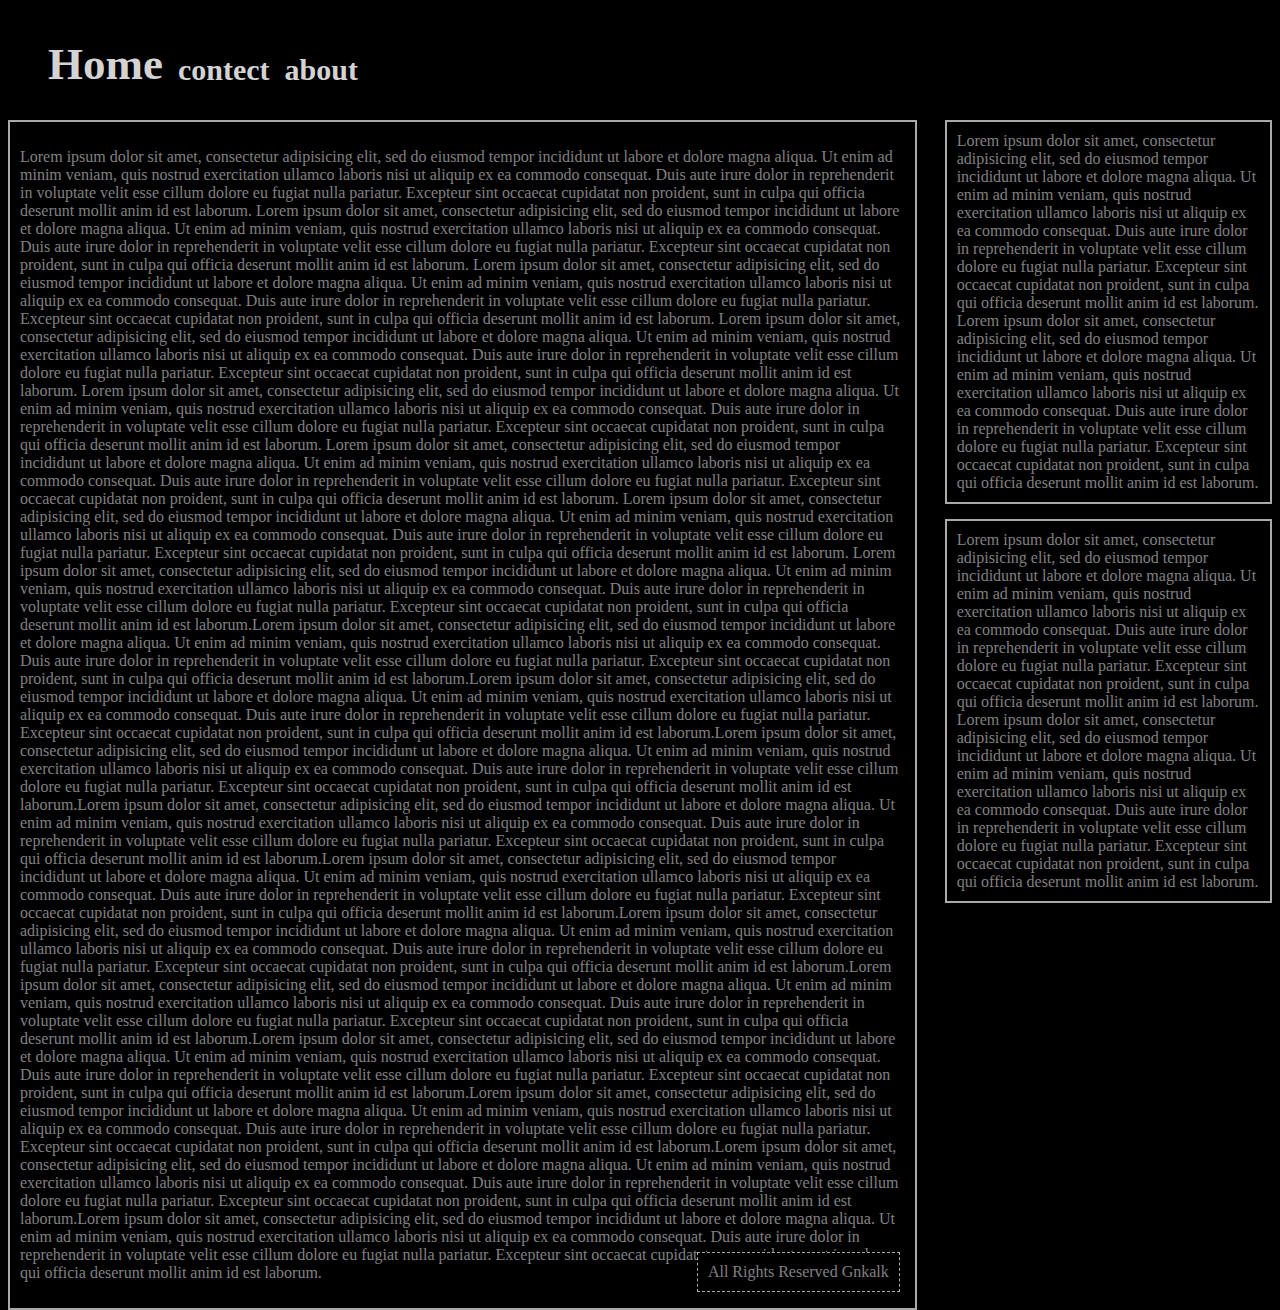
<file: index.html>
<!DOCTYPE html>
<html lang="en">
  <head>
    <meta charset="utf-8">
    <title>WebSite Home</title>
    <meta name="viewport" content="width=device-width">
  <link rel="stylesheet" href="st.css" >
  </head>
  <body>
  <div class="menu" id="top">
  <ul>
    <li style="font-size:15px"><a href="" ><h1>Home</h1></a></li>
    <li style="font-size:10px;margin-left:15px;margin-top:25px"><a href="contect.html" ><h1>contect</h1></a></li>
    <li style="font-size:10px;margin-left:15px;margin-top:25px"><a href="about.html" ><h1>about</h1></a></li>
  </ul>
  </div>
  <div  class="text" >
    <p>Lorem ipsum dolor sit amet, consectetur adipisicing elit, sed do eiusmod tempor incididunt ut labore et dolore magna aliqua. Ut enim ad minim veniam, quis nostrud exercitation ullamco laboris nisi ut aliquip ex ea commodo consequat. Duis aute irure dolor in reprehenderit in voluptate velit esse cillum dolore eu fugiat nulla pariatur. Excepteur sint occaecat cupidatat non proident, sunt in culpa qui officia deserunt mollit anim id est laborum.
    Lorem ipsum dolor sit amet, consectetur adipisicing elit, sed do eiusmod tempor incididunt ut labore et dolore magna aliqua. Ut enim ad minim veniam, quis nostrud exercitation ullamco laboris nisi ut aliquip ex ea commodo consequat. Duis aute irure dolor in reprehenderit in voluptate velit esse cillum dolore eu fugiat nulla pariatur. Excepteur sint occaecat cupidatat non proident, sunt in culpa qui officia deserunt mollit anim id est laborum.
    Lorem ipsum dolor sit amet, consectetur adipisicing elit, sed do eiusmod tempor incididunt ut labore et dolore magna aliqua. Ut enim ad minim veniam, quis nostrud exercitation ullamco laboris nisi ut aliquip ex ea commodo consequat. Duis aute irure dolor in reprehenderit in voluptate velit esse cillum dolore eu fugiat nulla pariatur. Excepteur sint occaecat cupidatat non proident, sunt in culpa qui officia deserunt mollit anim id est laborum.
    Lorem ipsum dolor sit amet, consectetur adipisicing elit, sed do eiusmod tempor incididunt ut labore et dolore magna aliqua. Ut enim ad minim veniam, quis nostrud exercitation ullamco laboris nisi ut aliquip ex ea commodo consequat. Duis aute irure dolor in reprehenderit in voluptate velit esse cillum dolore eu fugiat nulla pariatur. Excepteur sint occaecat cupidatat non proident, sunt in culpa qui officia deserunt mollit anim id est laborum.
    Lorem ipsum dolor sit amet, consectetur adipisicing elit, sed do eiusmod tempor incididunt ut labore et dolore magna aliqua. Ut enim ad minim veniam, quis nostrud exercitation ullamco laboris nisi ut aliquip ex ea commodo consequat. Duis aute irure dolor in reprehenderit in voluptate velit esse cillum dolore eu fugiat nulla pariatur. Excepteur sint occaecat cupidatat non proident, sunt in culpa qui officia deserunt mollit anim id est laborum.
    Lorem ipsum dolor sit amet, consectetur adipisicing elit, sed do eiusmod tempor incididunt ut labore et dolore magna aliqua. Ut enim ad minim veniam, quis nostrud exercitation ullamco laboris nisi ut aliquip ex ea commodo consequat. Duis aute irure dolor in reprehenderit in voluptate velit esse cillum dolore eu fugiat nulla pariatur. Excepteur sint occaecat cupidatat non proident, sunt in culpa qui officia deserunt mollit anim id est laborum.
    Lorem ipsum dolor sit amet, consectetur adipisicing elit, sed do eiusmod tempor incididunt ut labore et dolore magna aliqua. Ut enim ad minim veniam, quis nostrud exercitation ullamco laboris nisi ut aliquip ex ea commodo consequat. Duis aute irure dolor in reprehenderit in voluptate velit esse cillum dolore eu fugiat nulla pariatur. Excepteur sint occaecat cupidatat non proident, sunt in culpa qui officia deserunt mollit anim id est laborum.
    Lorem ipsum dolor sit amet, consectetur adipisicing elit, sed do eiusmod tempor incididunt ut labore et dolore magna aliqua. Ut enim ad minim veniam, quis nostrud exercitation ullamco laboris nisi ut aliquip ex ea commodo consequat. Duis aute irure dolor in reprehenderit in voluptate velit esse cillum dolore eu fugiat nulla pariatur. Excepteur sint occaecat cupidatat non proident, sunt in culpa qui officia deserunt mollit anim id est laborum.Lorem ipsum dolor sit amet, consectetur adipisicing elit, sed do eiusmod tempor incididunt ut labore et dolore magna aliqua. Ut enim ad minim veniam, quis nostrud exercitation ullamco laboris nisi ut aliquip ex ea commodo consequat. Duis aute irure dolor in reprehenderit in voluptate velit esse cillum dolore eu fugiat nulla pariatur. Excepteur sint occaecat cupidatat non proident, sunt in culpa qui officia deserunt mollit anim id est laborum.Lorem ipsum dolor sit amet, consectetur adipisicing elit, sed do eiusmod tempor incididunt ut labore et dolore magna aliqua. Ut enim ad minim veniam, quis nostrud exercitation ullamco laboris nisi ut aliquip ex ea commodo consequat. Duis aute irure dolor in reprehenderit in voluptate velit esse cillum dolore eu fugiat nulla pariatur. Excepteur sint occaecat cupidatat non proident, sunt in culpa qui officia deserunt mollit anim id est laborum.Lorem ipsum dolor sit amet, consectetur adipisicing elit, sed do eiusmod tempor incididunt ut labore et dolore magna aliqua. Ut enim ad minim veniam, quis nostrud exercitation ullamco laboris nisi ut aliquip ex ea commodo consequat. Duis aute irure dolor in reprehenderit in voluptate velit esse cillum dolore eu fugiat nulla pariatur. Excepteur sint occaecat cupidatat non proident, sunt in culpa qui officia deserunt mollit anim id est laborum.Lorem ipsum dolor sit amet, consectetur adipisicing elit, sed do eiusmod tempor incididunt ut labore et dolore magna aliqua. Ut enim ad minim veniam, quis nostrud exercitation ullamco laboris nisi ut aliquip ex ea commodo consequat. Duis aute irure dolor in reprehenderit in voluptate velit esse cillum dolore eu fugiat nulla pariatur. Excepteur sint occaecat cupidatat non proident, sunt in culpa qui officia deserunt mollit anim id est laborum.Lorem ipsum dolor sit amet, consectetur adipisicing elit, sed do eiusmod tempor incididunt ut labore et dolore magna aliqua. Ut enim ad minim veniam, quis nostrud exercitation ullamco laboris nisi ut aliquip ex ea commodo consequat. Duis aute irure dolor in reprehenderit in voluptate velit esse cillum dolore eu fugiat nulla pariatur. Excepteur sint occaecat cupidatat non proident, sunt in culpa qui officia deserunt mollit anim id est laborum.Lorem ipsum dolor sit amet, consectetur adipisicing elit, sed do eiusmod tempor incididunt ut labore et dolore magna aliqua. Ut enim ad minim veniam, quis nostrud exercitation ullamco laboris nisi ut aliquip ex ea commodo consequat. Duis aute irure dolor in reprehenderit in voluptate velit esse cillum dolore eu fugiat nulla pariatur. Excepteur sint occaecat cupidatat non proident, sunt in culpa qui officia deserunt mollit anim id est laborum.Lorem ipsum dolor sit amet, consectetur adipisicing elit, sed do eiusmod tempor incididunt ut labore et dolore magna aliqua. Ut enim ad minim veniam, quis nostrud exercitation ullamco laboris nisi ut aliquip ex ea commodo consequat. Duis aute irure dolor in reprehenderit in voluptate velit esse cillum dolore eu fugiat nulla pariatur. Excepteur sint occaecat cupidatat non proident, sunt in culpa qui officia deserunt mollit anim id est laborum.Lorem ipsum dolor sit amet, consectetur adipisicing elit, sed do eiusmod tempor incididunt ut labore et dolore magna aliqua. Ut enim ad minim veniam, quis nostrud exercitation ullamco laboris nisi ut aliquip ex ea commodo consequat. Duis aute irure dolor in reprehenderit in voluptate velit esse cillum dolore eu fugiat nulla pariatur. Excepteur sint occaecat cupidatat non proident, sunt in culpa qui officia deserunt mollit anim id est laborum.Lorem ipsum dolor sit amet, consectetur adipisicing elit, sed do eiusmod tempor incididunt ut labore et dolore magna aliqua. Ut enim ad minim veniam, quis nostrud exercitation ullamco laboris nisi ut aliquip ex ea commodo consequat. Duis aute irure dolor in reprehenderit in voluptate velit esse cillum dolore eu fugiat nulla pariatur. Excepteur sint occaecat cupidatat non proident, sunt in culpa qui officia deserunt mollit anim id est laborum.Lorem ipsum dolor sit amet, consectetur adipisicing elit, sed do eiusmod tempor incididunt ut labore et dolore magna aliqua. Ut enim ad minim veniam, quis nostrud exercitation ullamco laboris nisi ut aliquip ex ea commodo consequat. Duis aute irure dolor in reprehenderit in voluptate velit esse cillum dolore eu fugiat nulla pariatur. Excepteur sint occaecat cupidatat non proident, sunt in culpa qui officia deserunt mollit anim id est laborum.Lorem ipsum dolor sit amet, consectetur adipisicing elit, sed do eiusmod tempor incididunt ut labore et dolore magna aliqua. Ut enim ad minim veniam, quis nostrud exercitation ullamco laboris nisi ut aliquip ex ea commodo consequat. Duis aute irure dolor in reprehenderit in voluptate velit esse cillum dolore eu fugiat nulla pariatur. Excepteur sint occaecat cupidatat non proident, sunt in culpa qui officia deserunt mollit anim id est laborum.
    </p>
    <p class="footer">
    All Rights Reserved Gnkalk
    </p>
  </div>
  <div class="sidebar">
    Lorem ipsum dolor sit amet, consectetur adipisicing elit, sed do eiusmod tempor incididunt ut labore et dolore magna aliqua. Ut enim ad minim veniam, quis nostrud exercitation ullamco laboris nisi ut aliquip ex ea commodo consequat. Duis aute irure dolor in reprehenderit in voluptate velit esse cillum dolore eu fugiat nulla pariatur. Excepteur sint occaecat cupidatat non proident, sunt in culpa qui officia deserunt mollit anim id est laborum.
    Lorem ipsum dolor sit amet, consectetur adipisicing elit, sed do eiusmod tempor incididunt ut labore et dolore magna aliqua. Ut enim ad minim veniam, quis nostrud exercitation ullamco laboris nisi ut aliquip ex ea commodo consequat. Duis aute irure dolor in reprehenderit in voluptate velit esse cillum dolore eu fugiat nulla pariatur. Excepteur sint occaecat cupidatat non proident, sunt in culpa qui officia deserunt mollit anim id est laborum.
  </div>
  <br>
  <div class="sidebar">
    Lorem ipsum dolor sit amet, consectetur adipisicing elit, sed do eiusmod tempor incididunt ut labore et dolore magna aliqua. Ut enim ad minim veniam, quis nostrud exercitation ullamco laboris nisi ut aliquip ex ea commodo consequat. Duis aute irure dolor in reprehenderit in voluptate velit esse cillum dolore eu fugiat nulla pariatur. Excepteur sint occaecat cupidatat non proident, sunt in culpa qui officia deserunt mollit anim id est laborum.
    Lorem ipsum dolor sit amet, consectetur adipisicing elit, sed do eiusmod tempor incididunt ut labore et dolore magna aliqua. Ut enim ad minim veniam, quis nostrud exercitation ullamco laboris nisi ut aliquip ex ea commodo consequat. Duis aute irure dolor in reprehenderit in voluptate velit esse cillum dolore eu fugiat nulla pariatur. Excepteur sint occaecat cupidatat non proident, sunt in culpa qui officia deserunt mollit anim id est laborum.
  </div>
</body>
</html>
</file>
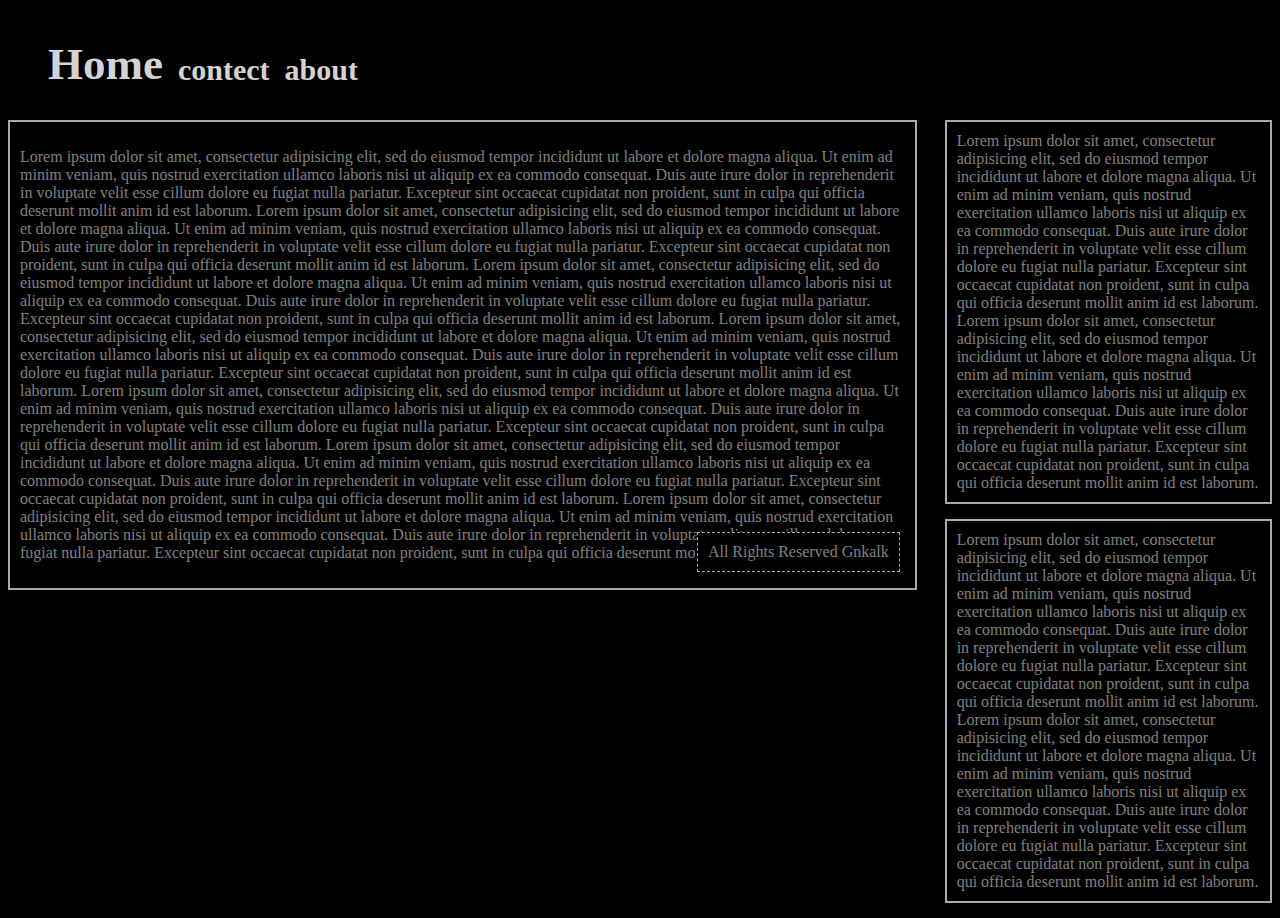
<file: about.html>
<!DOCTYPE html>
<html lang="en">
  <head>
    <meta charset="utf-8">
    <title>WebSite Home</title>
  <link rel="stylesheet" href="st.css" >
  </head>
  <body>
  <div class="menu" id="top">
  <ul>
    <li style="font-size:15px"><a href="index.html" ><h1>Home</h1></a></li>
    <li style="font-size:10px;margin-left:15px;margin-top:25px"><a href="contect.html" ><h1>contect</h1></a></li>
    <li style="font-size:10px;margin-left:15px;margin-top:25px"><a href="about.html" ><h1>about</h1></a></li>
  </ul>
  </div>
  <div  class="text" >
    <p>Lorem ipsum dolor sit amet, consectetur adipisicing elit, sed do eiusmod tempor incididunt ut labore et dolore magna aliqua. Ut enim ad minim veniam, quis nostrud exercitation ullamco laboris nisi ut aliquip ex ea commodo consequat. Duis aute irure dolor in reprehenderit in voluptate velit esse cillum dolore eu fugiat nulla pariatur. Excepteur sint occaecat cupidatat non proident, sunt in culpa qui officia deserunt mollit anim id est laborum.
    Lorem ipsum dolor sit amet, consectetur adipisicing elit, sed do eiusmod tempor incididunt ut labore et dolore magna aliqua. Ut enim ad minim veniam, quis nostrud exercitation ullamco laboris nisi ut aliquip ex ea commodo consequat. Duis aute irure dolor in reprehenderit in voluptate velit esse cillum dolore eu fugiat nulla pariatur. Excepteur sint occaecat cupidatat non proident, sunt in culpa qui officia deserunt mollit anim id est laborum.
    Lorem ipsum dolor sit amet, consectetur adipisicing elit, sed do eiusmod tempor incididunt ut labore et dolore magna aliqua. Ut enim ad minim veniam, quis nostrud exercitation ullamco laboris nisi ut aliquip ex ea commodo consequat. Duis aute irure dolor in reprehenderit in voluptate velit esse cillum dolore eu fugiat nulla pariatur. Excepteur sint occaecat cupidatat non proident, sunt in culpa qui officia deserunt mollit anim id est laborum.
    Lorem ipsum dolor sit amet, consectetur adipisicing elit, sed do eiusmod tempor incididunt ut labore et dolore magna aliqua. Ut enim ad minim veniam, quis nostrud exercitation ullamco laboris nisi ut aliquip ex ea commodo consequat. Duis aute irure dolor in reprehenderit in voluptate velit esse cillum dolore eu fugiat nulla pariatur. Excepteur sint occaecat cupidatat non proident, sunt in culpa qui officia deserunt mollit anim id est laborum.
    Lorem ipsum dolor sit amet, consectetur adipisicing elit, sed do eiusmod tempor incididunt ut labore et dolore magna aliqua. Ut enim ad minim veniam, quis nostrud exercitation ullamco laboris nisi ut aliquip ex ea commodo consequat. Duis aute irure dolor in reprehenderit in voluptate velit esse cillum dolore eu fugiat nulla pariatur. Excepteur sint occaecat cupidatat non proident, sunt in culpa qui officia deserunt mollit anim id est laborum.
    Lorem ipsum dolor sit amet, consectetur adipisicing elit, sed do eiusmod tempor incididunt ut labore et dolore magna aliqua. Ut enim ad minim veniam, quis nostrud exercitation ullamco laboris nisi ut aliquip ex ea commodo consequat. Duis aute irure dolor in reprehenderit in voluptate velit esse cillum dolore eu fugiat nulla pariatur. Excepteur sint occaecat cupidatat non proident, sunt in culpa qui officia deserunt mollit anim id est laborum.
    Lorem ipsum dolor sit amet, consectetur adipisicing elit, sed do eiusmod tempor incididunt ut labore et dolore magna aliqua. Ut enim ad minim veniam, quis nostrud exercitation ullamco laboris nisi ut aliquip ex ea commodo consequat. Duis aute irure dolor in reprehenderit in voluptate velit esse cillum dolore eu fugiat nulla pariatur. Excepteur sint occaecat cupidatat non proident, sunt in culpa qui officia deserunt mollit anim id est laborum.
    </p>
    <p class="footer">
    All Rights Reserved Gnkalk
    </p>
  </div>
  <div class="sidebar">
    Lorem ipsum dolor sit amet, consectetur adipisicing elit, sed do eiusmod tempor incididunt ut labore et dolore magna aliqua. Ut enim ad minim veniam, quis nostrud exercitation ullamco laboris nisi ut aliquip ex ea commodo consequat. Duis aute irure dolor in reprehenderit in voluptate velit esse cillum dolore eu fugiat nulla pariatur. Excepteur sint occaecat cupidatat non proident, sunt in culpa qui officia deserunt mollit anim id est laborum.
    Lorem ipsum dolor sit amet, consectetur adipisicing elit, sed do eiusmod tempor incididunt ut labore et dolore magna aliqua. Ut enim ad minim veniam, quis nostrud exercitation ullamco laboris nisi ut aliquip ex ea commodo consequat. Duis aute irure dolor in reprehenderit in voluptate velit esse cillum dolore eu fugiat nulla pariatur. Excepteur sint occaecat cupidatat non proident, sunt in culpa qui officia deserunt mollit anim id est laborum.
  </div>
  <br>
  <div class="sidebar">
    Lorem ipsum dolor sit amet, consectetur adipisicing elit, sed do eiusmod tempor incididunt ut labore et dolore magna aliqua. Ut enim ad minim veniam, quis nostrud exercitation ullamco laboris nisi ut aliquip ex ea commodo consequat. Duis aute irure dolor in reprehenderit in voluptate velit esse cillum dolore eu fugiat nulla pariatur. Excepteur sint occaecat cupidatat non proident, sunt in culpa qui officia deserunt mollit anim id est laborum.
    Lorem ipsum dolor sit amet, consectetur adipisicing elit, sed do eiusmod tempor incididunt ut labore et dolore magna aliqua. Ut enim ad minim veniam, quis nostrud exercitation ullamco laboris nisi ut aliquip ex ea commodo consequat. Duis aute irure dolor in reprehenderit in voluptate velit esse cillum dolore eu fugiat nulla pariatur. Excepteur sint occaecat cupidatat non proident, sunt in culpa qui officia deserunt mollit anim id est laborum.
  </div>
</body>
</html>
</file>
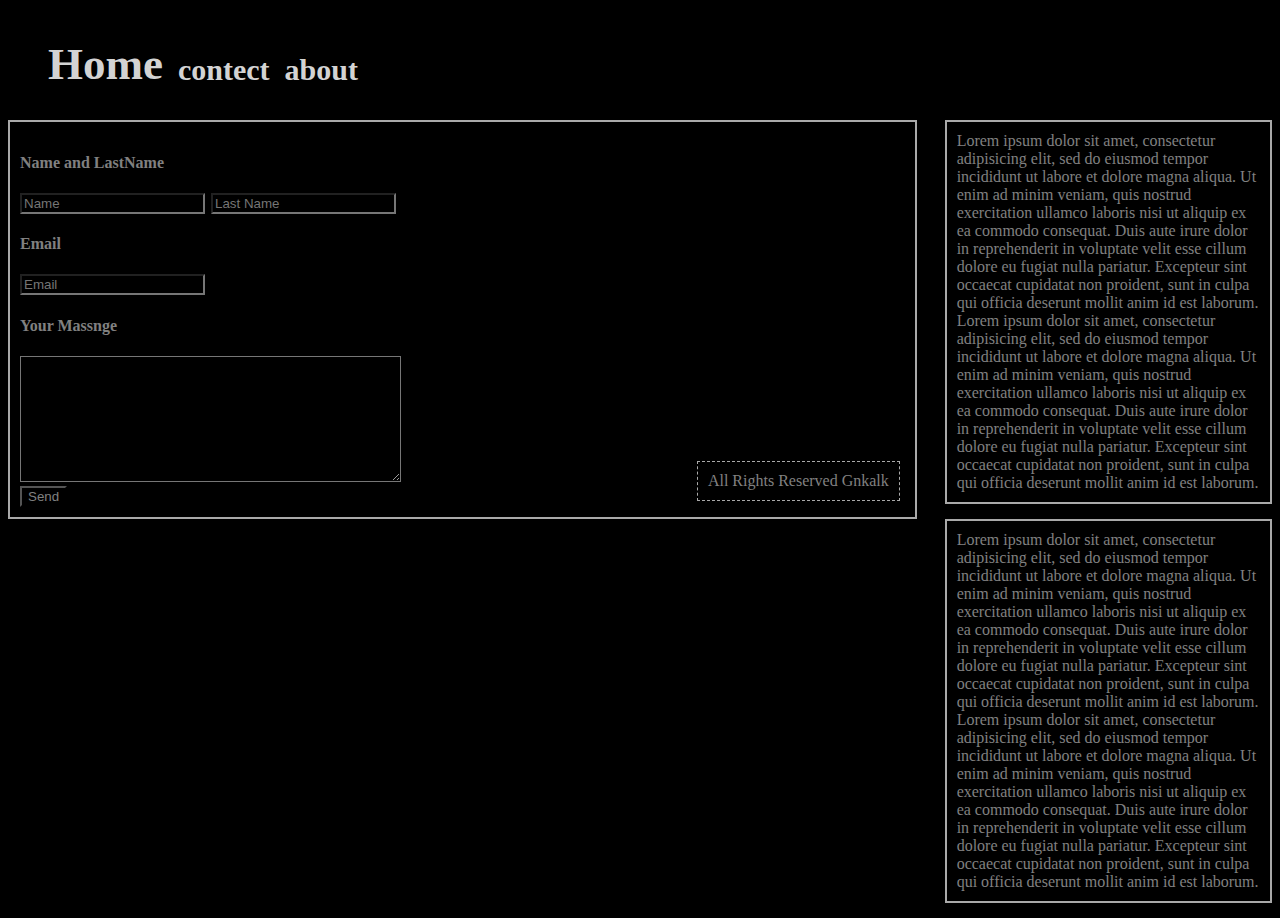
<file: contect.html>
<!DOCTYPE html>
<html lang="en">
  <head>
    <meta charset="utf-8">
    <title>WebSite Contect</title>
  <link rel="stylesheet" href="st.css" >
  </head>
  <body>
    <div class="menu" id="top">
    <ul>
      <li style="font-size:15px"><a href="index.html"><h1>Home</h1></a></li>
      <li style="font-size:10px;margin-left:15px;margin-top:25px"><a href="contect.html" ><h1>contect</h1></a></li>
      <li style="font-size:10px;margin-left:15px;margin-top:25px"><a href="about.html" ><h1>about</h1></a></li>
    </ul>
    </div>
    <div class="text">
      <form action="index.html">
        <h4>Name and LastName</h4>
        <input type="text" placeholder="Name">
        <input style="margin-left:2px" type="text" placeholder="Last Name"><br>
        <h4>Email</h4>
        <input type="email" placeholder="Email"><br>
        <h4>Your Massnge</h4>
        <textarea name="name" rows="8" cols="45"></textarea>
        <br>
        <input style="color:gray" type="submit" value="Send">
      </form>
      <p class="footer">
      All Rights Reserved Gnkalk
      </p>
    </div>
    <div class="sidebar">
      Lorem ipsum dolor sit amet, consectetur adipisicing elit, sed do eiusmod tempor incididunt ut labore et dolore magna aliqua. Ut enim ad minim veniam, quis nostrud exercitation ullamco laboris nisi ut aliquip ex ea commodo consequat. Duis aute irure dolor in reprehenderit in voluptate velit esse cillum dolore eu fugiat nulla pariatur. Excepteur sint occaecat cupidatat non proident, sunt in culpa qui officia deserunt mollit anim id est laborum.
      Lorem ipsum dolor sit amet, consectetur adipisicing elit, sed do eiusmod tempor incididunt ut labore et dolore magna aliqua. Ut enim ad minim veniam, quis nostrud exercitation ullamco laboris nisi ut aliquip ex ea commodo consequat. Duis aute irure dolor in reprehenderit in voluptate velit esse cillum dolore eu fugiat nulla pariatur. Excepteur sint occaecat cupidatat non proident, sunt in culpa qui officia deserunt mollit anim id est laborum.
    </div>
    <br>
    <div class="sidebar">
      Lorem ipsum dolor sit amet, consectetur adipisicing elit, sed do eiusmod tempor incididunt ut labore et dolore magna aliqua. Ut enim ad minim veniam, quis nostrud exercitation ullamco laboris nisi ut aliquip ex ea commodo consequat. Duis aute irure dolor in reprehenderit in voluptate velit esse cillum dolore eu fugiat nulla pariatur. Excepteur sint occaecat cupidatat non proident, sunt in culpa qui officia deserunt mollit anim id est laborum.
      Lorem ipsum dolor sit amet, consectetur adipisicing elit, sed do eiusmod tempor incididunt ut labore et dolore magna aliqua. Ut enim ad minim veniam, quis nostrud exercitation ullamco laboris nisi ut aliquip ex ea commodo consequat. Duis aute irure dolor in reprehenderit in voluptate velit esse cillum dolore eu fugiat nulla pariatur. Excepteur sint occaecat cupidatat non proident, sunt in culpa qui officia deserunt mollit anim id est laborum.
    </div>
  </body>
</file>
<file: st.css>
*{
  background-color: black;
}
ul,li{
    color: lightgray;
    list-style: none;
    float:left;
    margin-top: 0px;
    margin-bottom: 0px
}
a{
  text-decoration: none;
}
h1,h2{
    color: lightgray;
    font-size: 300%
}
h1:hover,h2:hover{
  color: white
}
.sidebar{
  display: inline-block;
}
.sidebar{
  background-color: black;
  color: gray;
  margin-top: 0px;
  margin-bottom: 0px;
  width: 24%;
  border: darkgray 2px solid;
  padding: 10px;
  float: right;
  clear: right;
  margin-bottom: 15px
}
form{
  color: gray
}
p{
    background-color: black;
    color: gray;
}
.text{
  float: left;
  width: 70%;
  border: darkgray 2px solid;
  padding: 10px;
  margin-right:1%;
  position: relative;
}
table,tr,td{
  border: darkgray 1px solid;
  border-collapse: collapse;
  padding: 3px;
  margin : 0px 0px 10px 26;
  width: 20%;
}
.footer{
  float: left;
  padding: 10px;
  border: 1px darkgray dashed;
  color: gray;
  position: absolute;
  bottom: 0px;
  right: 15px
}
</file>
